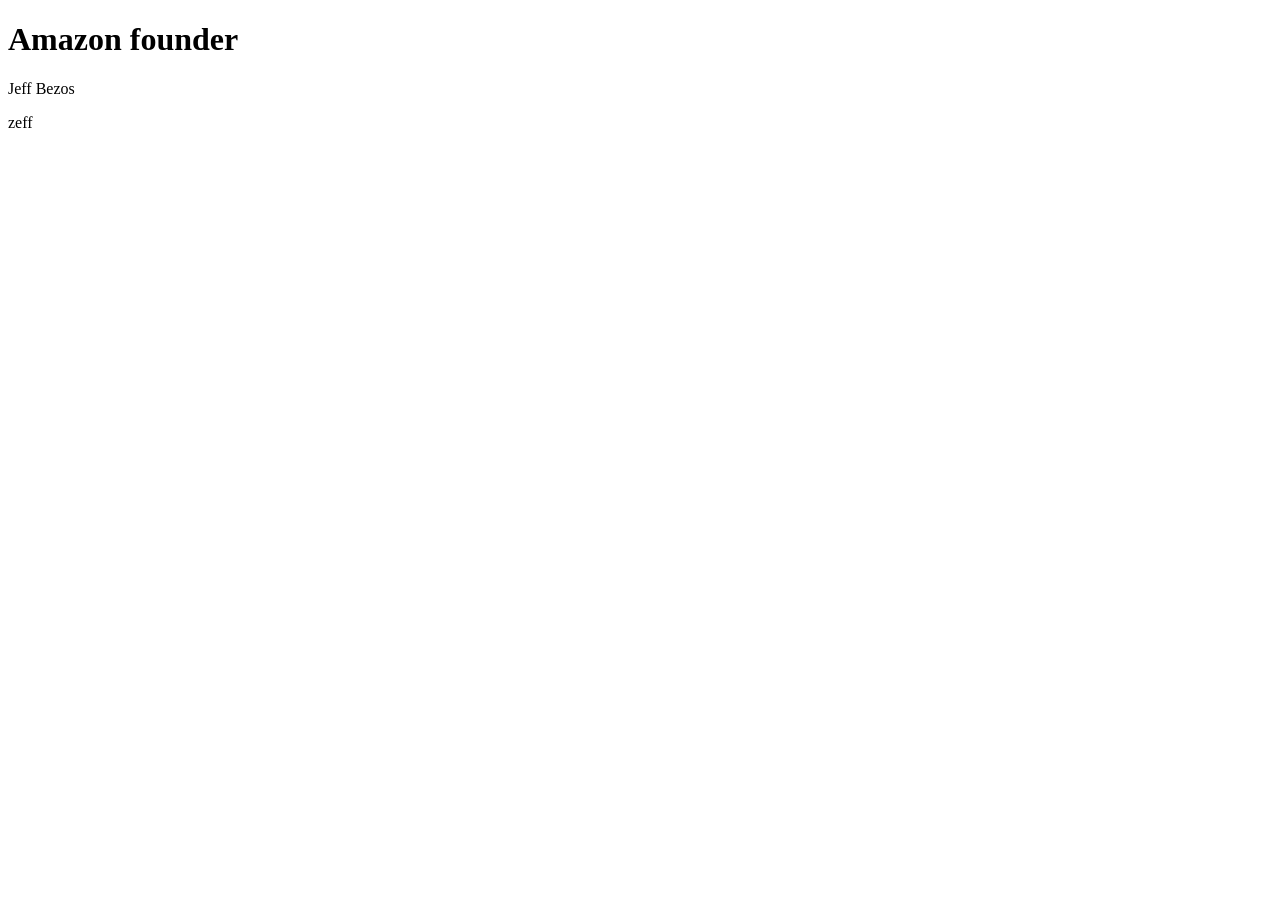
<file: index.html>
<!DOCTYPE html>
<html lang="en">
<head>
    <meta charset="UTF-8">
    <meta name="viewport" content="width=device-width, initial-scale=1.0">
    <title>Amazon</title>
</head>
<body>
    <h1>Amazon founder</h1>
    <p>Jeff Bezos</p>
    <p2>zeff</p2>


    
    


    
    
</body>
</html>
</file>
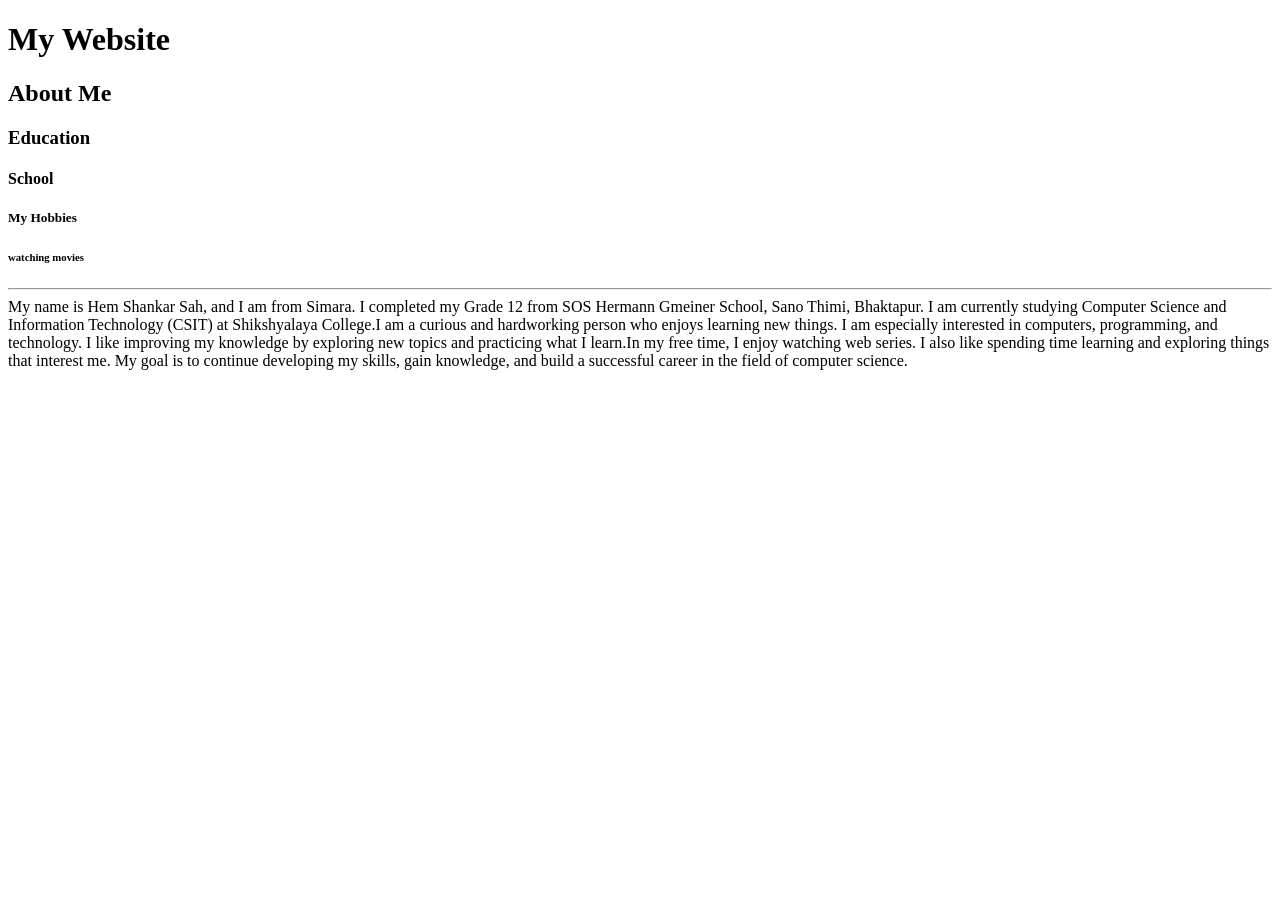
<file: day1/index.html>
<!DOCTYPE html>
<html lang="en">
<head>
    <meta charset="UTF-8">
    <meta name="viewport" content="width=device-width, initial-scale=1.0">
    <title>day1</title>
</head>
<body>
    <h1>My Website</h1>
    <h2>About Me</h2>
    <h3>Education</h3>
    <h4>School</h4>
    <h5>My Hobbies</h5>
    <h6>watching movies</h6>
<hr>
<!-- <a href="hello">bakadwg</a> -->
<!-- This page is about my day 1 task.It contains 6 headings,and a paragraph describing about me. -->
 
<p1> 
    My name is Hem Shankar Sah, and I am from Simara. I completed my Grade 12 from SOS Hermann Gmeiner School,
    Sano Thimi, Bhaktapur. I am currently studying Computer Science and Information Technology (CSIT) at 
    Shikshyalaya College.I am a curious and hardworking person who enjoys learning new things. I am especially
    interested in computers, programming, and technology. I like improving my knowledge by exploring new 
    topics and practicing what I learn.In my free time, I enjoy watching web series. I also like spending 
    time learning and exploring things that interest me. My goal is to continue developing my skills, gain 
    knowledge, and build a successful career in the field of computer science.
</p1>
 
</body>
</html>
</file>
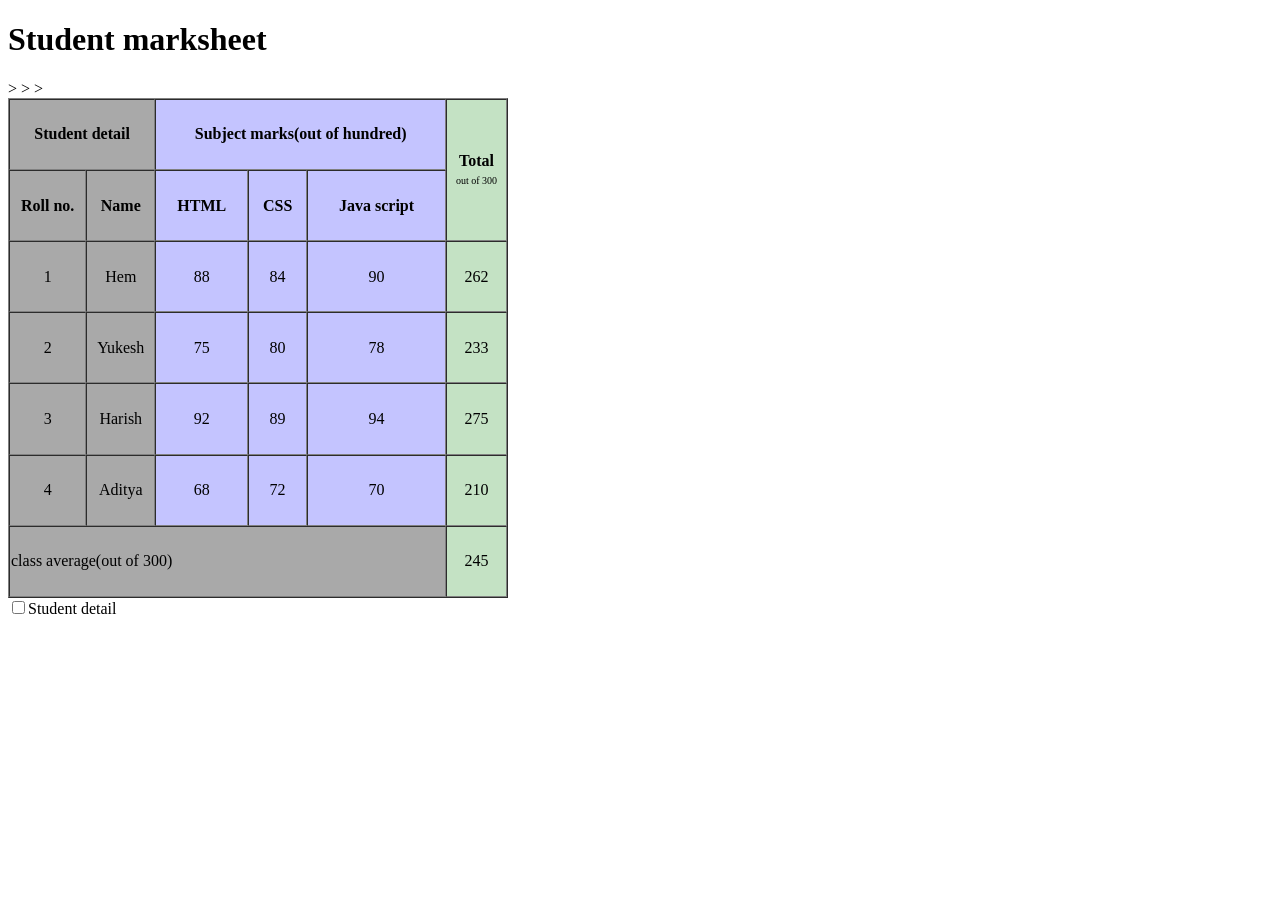
<file: task1.html>
<!DOCTYPE html>
<html lang="en">
<head>
    <meta charset="UTF-8">
    <meta name="viewport" content="width=device-width, initial-scale=1.0">
    <title>Table-task1</title>
    <link rel="stylesheet" href="task1.css">
</head>
<body>
    <h1>Student marksheet</h1>
    <table border="1" cellspacing="0"> 
        <colgroup>
            <col span="2" style="background-color: rgba(128, 128, 128, 0.68);">
            
            <col  span="3" style="background-color: rgba(0, 0, 255, 0.23);">
            <col style="background-color: rgba(0, 128, 0, 0.233);">
        <tr>
        <th colspan="2">Student detail</th>
        <th colspan="3">Subject marks(out of hundred)</th>
        <th rowspan="2">Total<br><p1 style="font-size: 10px; font-weight: normal;" >out of 300</p1></th>
        </tr>
        <tr>
            <th>Roll no.</th>>
            <th>Name</th>>
            <th>HTML</th>>
            <th>CSS</th>
            <th>Java script</th>

        </tr>
        <tr>
            <td>1</td>
            <td>Hem</td>
            <td>88</td>
            <td>84</td>
            <td>90</td>
            <td>262</td>
            
            
        </tr>
        <tr>
            <td>2</td>
            <td>Yukesh</td>
            <td>75</td>
            <td>80</td>
            <td>78</td>
            <td>233</td>
        </tr>

        <tr>
            <td>3</td>
            <td>Harish</td>
            <td>92</td>
            <td>89</td>
            <td>94</td>
            <td>275</td>
        </tr>
        <tr>
            <td>4</td>
            <td>Aditya</td>
            <td>68</td>
            <td>72</td>
            <td>70</td>
            <td>210</td>
        </tr>
        
        
        <tr>
            <td colspan="5" class="average">class average(out of 300)</td>
            <td>245</td>
        </tr>
        
        
        

    </colgroup>
    
    </table>
    <input  type="checkbox" value="stde" name="student">Student detail

    
</body>
</html>
</file>
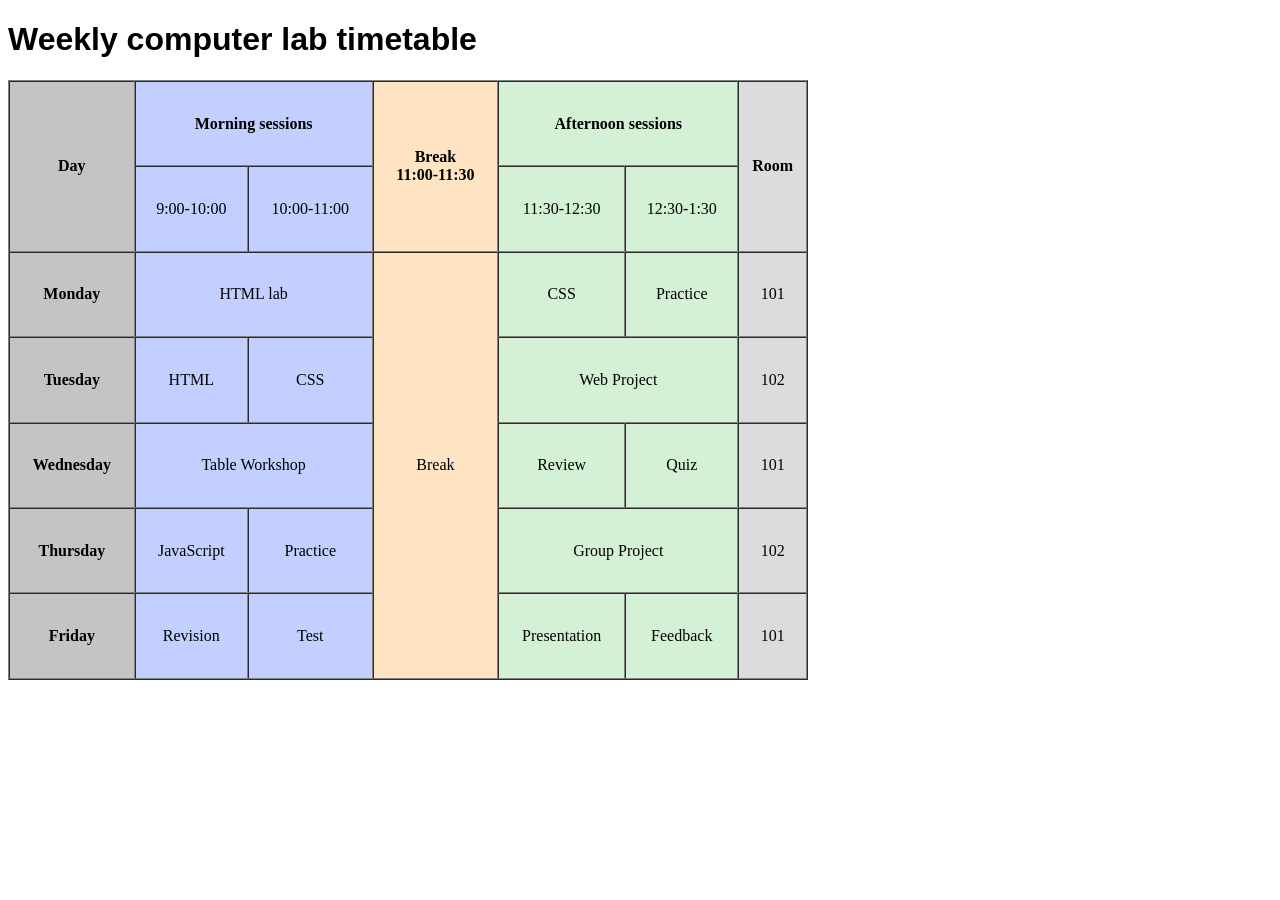
<file: task2.html>
<!DOCTYPE html>
<html lang="en">
<head>
    <meta charset="UTF-8">
    <meta name="viewport" content="width=device-width, initial-scale=1.0">
    <title>table-task2</title>
    <link rel="stylesheet" href="task2.css">
</head>
<body>
    <header>
        <h1>
            Weekly computer lab timetable
        </h1>
    </header>
    <table border="1" cellspacing="0">
        <colgroup>
            <col style="background-color: rgba(128, 128, 128, 0.462);">
            <col span="2" style="background-color: rgba(0, 55, 255, 0.235);">
            <col style="background-color: bisque;">
            <col span="2" style="background-color: rgba(36, 184, 36, 0.192);">
            <col style="background-color: rgba(128, 128, 128, 0.278);"
        <tr>
            <th rowspan="2">Day</th>
            <th colspan="2">Morning sessions</th>
            <th rowspan="2">Break<br><p1>11:00-11:30</p1></th>
            <th colspan="2">Afternoon sessions</th>
            <th rowspan="2">Room</th>
        </tr>
        <tr>
            <td>9:00-10:00</td>
            <td>10:00-11:00</td>
            <td>11:30-12:30</td>
            <td>12:30-1:30</td>
        </tr>
        <tr>
            <th>Monday</th>
            <td colspan="2">HTML lab</td>
            <td rowspan="5">Break</td>
            <td>CSS</td>
            <td>Practice</td>
            <td>101</td>
        </tr>
        <tr>
            <th>Tuesday</th>
            <td>HTML</td>
            <td>CSS</td>
            <td colspan="2">Web Project</td>
            <td>102</td>
        </tr>
        <tr>
            <th>Wednesday</th>
            <td colspan="2">Table Workshop</td>
            <td>Review</td>
            <td>Quiz</td>
            <td>101</td>
        </tr>
        <tr>
            <th>Thursday</th>
            <td>JavaScript</td>
            <td>Practice</td>
            <td colspan="2">Group Project</td>
            <td>102</td>
        </tr>
        <tr>
            <th>Friday</th>
            <td>Revision</td>
            <td>Test</td>
            <td>Presentation</td>
            <td>Feedback</td>
            <td>101</td>
        </tr>
        </colgroup>
    </table>
    
    
</body>
</html>
</file>
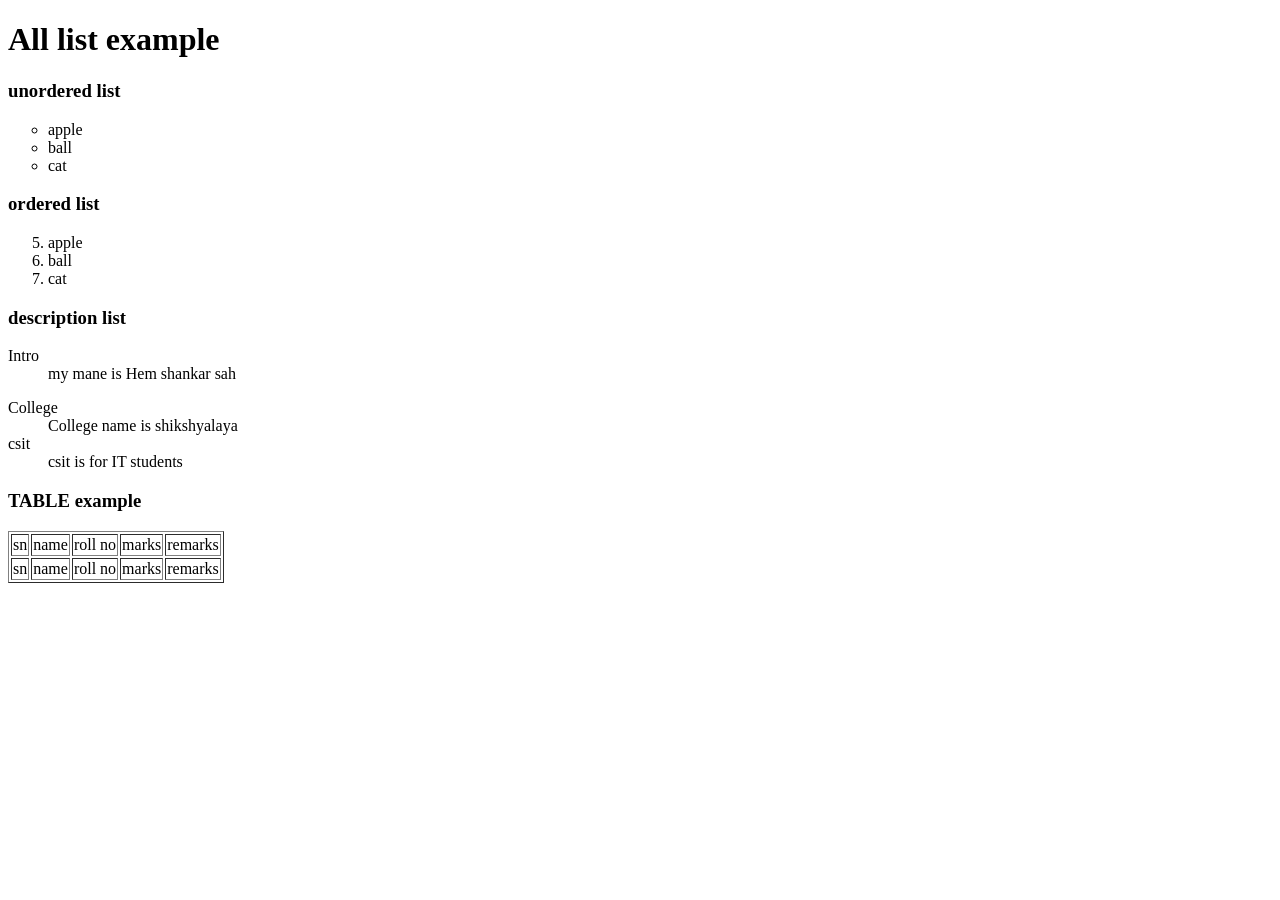
<file: classpractice/day3practice.html>
<!DOCTYPE html>
<html lang="en">
<head>
    <meta charset="UTF-8">
    <meta name="viewport" content="width=device-width, initial-scale=1.0">
    <title>day3</title>
</head>
<body>
    <h1>All list example</h1>
    
    <h3>unordered list</h3>
    <ul type="circle">
        <li>apple</li>
        <li>ball</li>
        <li>cat</li>
    </ul>

    <h3>ordered list</h3>

    <ol type="1" start="5">
    <li>apple</li>
    <li>ball</li>
    <li>cat</li>
    </ol>
    <h3>description list</h3>

    <dl>
        <!--dt=description title-->
        <!--dd=description  detail-->
        <dt>Intro</dt>
        <dd>my mane is Hem shankar sah</dl>
        <dt>College</dt>
        <dd>College name is shikshyalaya </dd>
        <dt>csit</dt>
        <dd>csit is for IT students</dd>
    </dl>
   
    <h3>TABLE example</h3>
    <table border="1">
        <tr>
        <!--table row-->
           
            <td>sn</td>
            <td>name</td>
            <td>roll no</td>
            <td>marks</td>
            <td>remarks</td>
            
        </tr>
        <tr>
            <td>sn</td>
            <td>name</td>
            <td>roll no</td>
            <td>marks</td>
            <td>remarks</td>
        </tr>
    </table>

    
   


    
</body>
</html>
</file>
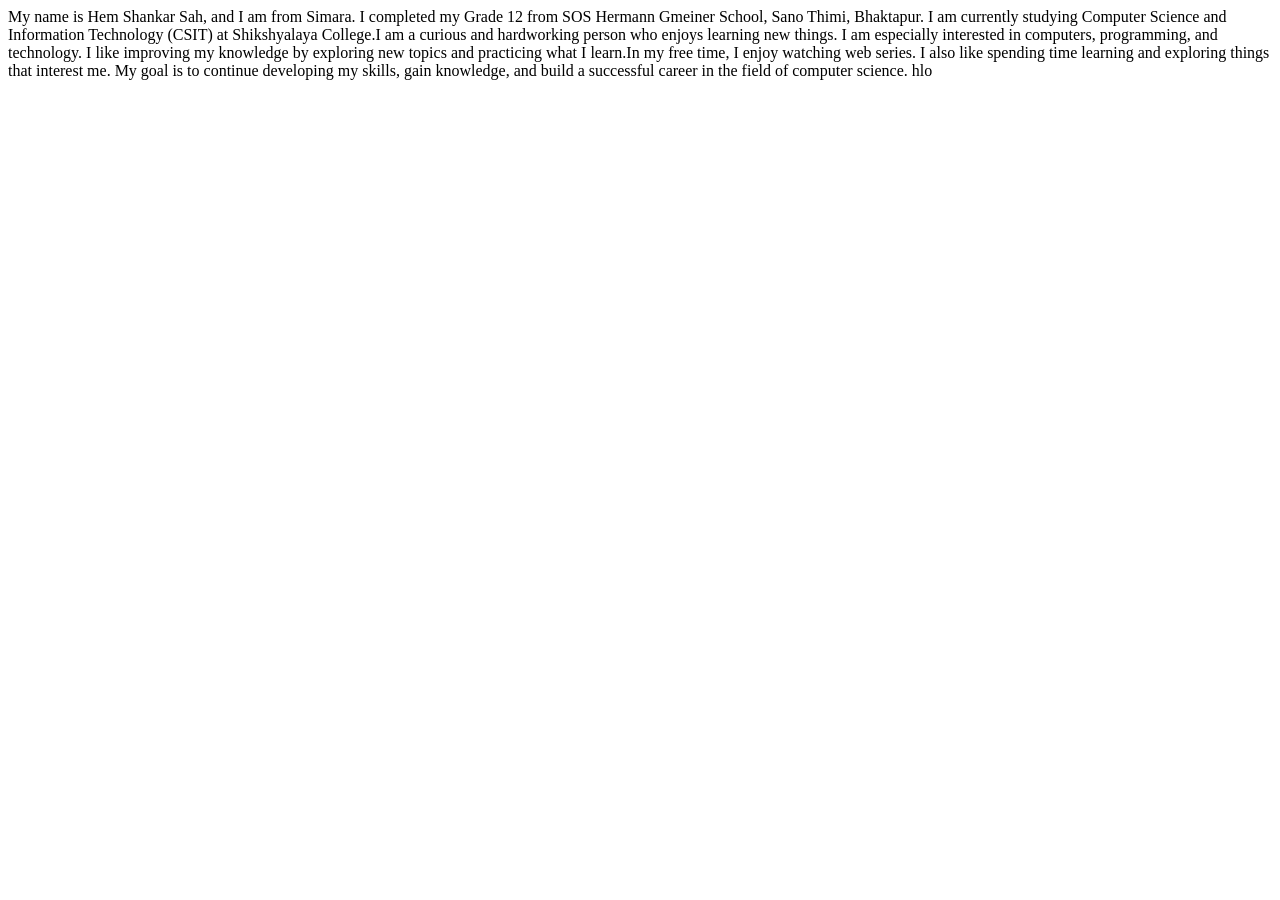
<file: day1/about.html>
<!DOCTYPE html>
<html lang="en">
<head>
    <meta charset="UTF-8">
    <meta name="viewport" content="width=device-width, initial-scale=1.0">
    <title>day1</title>
</head>
<body>
    <!--This page include 1 paragraph -->
    <p1>
        My name is Hem Shankar Sah, and I am from Simara. I completed my Grade 12 from SOS Hermann Gmeiner School,
    Sano Thimi, Bhaktapur. I am currently studying Computer Science and Information Technology (CSIT) at 
    Shikshyalaya College.I am a curious and hardworking person who enjoys learning new things. I am especially
    interested in computers, programming, and technology. I like improving my knowledge by exploring new 
    topics and practicing what I learn.In my free time, I enjoy watching web series. I also like spending 
    time learning and exploring things that interest me. My goal is to continue developing my skills, gain 
    knowledge, and build a successful career in the field of computer science.
    </p1>
    <p2>hlo</p2>
    
</body>
</html>
</file>
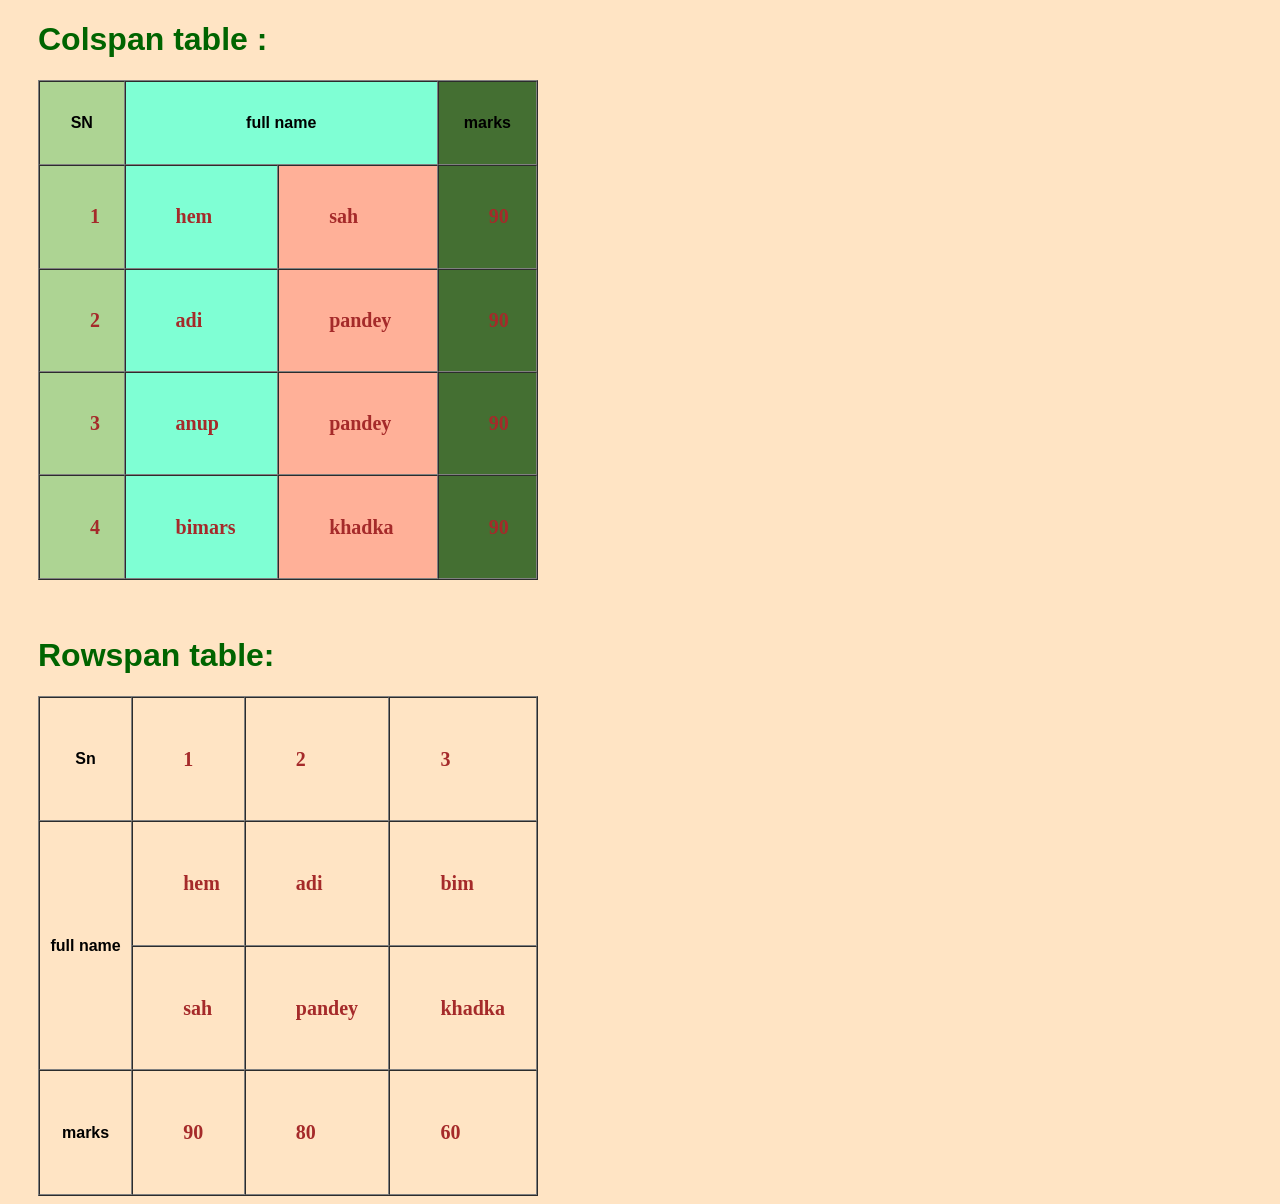
<file: table/table.html>
<!DOCTYPE html>
<html lang="en">
<head>
    <meta charset="UTF-8">
    <meta name="viewport" content="width=device-width, initial-scale=1.0">
    <title>table</title>
    <link rel="stylesheet" href="table.css">
</head>
<body>
     <h1>Colspan table :</h1>
    <table border="1" cellspacing="0">
        <colgroup>
            <col style="background-color: rgba(126, 203, 120, 0.634);">
            <col  style="background-color: aquamarine;">
            <col  style="background-color: rgba(255, 0, 0, 0.227);">
            <col style="background-color: rgba(10, 75, 5, 0.762);">

    
        <tr>
            <th>SN</th>
            <th colspan="2">full name</th>
            <th>marks</th>
        </tr>
        <tr>
            <td>1</td>
            <td>hem</td>
            <td>sah</td>
            <td>90</td>
            
        </tr>
         <tr>
            <td>2</td>
            <td>adi</td>
            <td>pandey</td>
            <td>90</td>
            
        </tr>
         <tr>
            <td>3</td>
            <td>anup</td>
            <td>pandey</td>
            <td>90</td>
            
        </tr>
         <tr>
            <td>4</td>
            <td>bimars</td>
            <td>khadka</td>
            <td>90</td>
            
        </tr>

        </colgroup>

    </table>
    <br><br>
    <h1>Rowspan table:</h1>

    <table border="1"  cellspacing="0">
        <tr>
            <th>Sn</th>
            <td>1</td>

            <td>2</td>
            <td>3</td>
        </tr>
         <tr>
            <th rowspan="2">full name</th>
            <td>hem</td>

            <td>adi</td>
            <td>bim</td>
        </tr>
         <tr>
            
            <td>sah</td>

            <td>pandey</td>
            <td>khadka</td>
        </tr>
         <tr>
            <th>marks</th>
            <td>90</td>

            <td>80</td>
            <td>60</td>
        </tr>
    </table>
    
</body>
</html>
</file>
<file: task1.css>
table{
    height: 500px;
    width: 500px;
}
th{
    text-align: center;
    font-weight: bold;

}
.average{
    text-align: left;
}
td{
    text-align: center;
}
input{
    background-color: black;
    
}
</file>
<file: task2.css>
table{
    height: 600px;
    width: 800px;
}
h1{
    font-family: Arial, Helvetica, sans-serif;
    font-weight: bold;
}
th{
    font-weight: bold;
    text-align: center;
}
td{
    text-align: center;
}
</file>
<file: table/table.css>
body{
    background-color: bisque;
}
th{
    color: rgb(0, 0, 0);
    font-family: Arial, Helvetica, sans-serif;

}
td{
    color: brown ;
    font-family: cursive;
    font-weight: lighter;
    font-weight: bolder;
    padding-left: 50px;
    font-size: 20px;
}
h1{
    font-family: Impact, Haettenschweiler, 'Arial Narrow Bold', sans-serif;
    color: darkgreen;
    margin-left: 30px;
}
table{
    margin-left: 30px;
    height: 500px;
    width: 500px;
}
</file>
